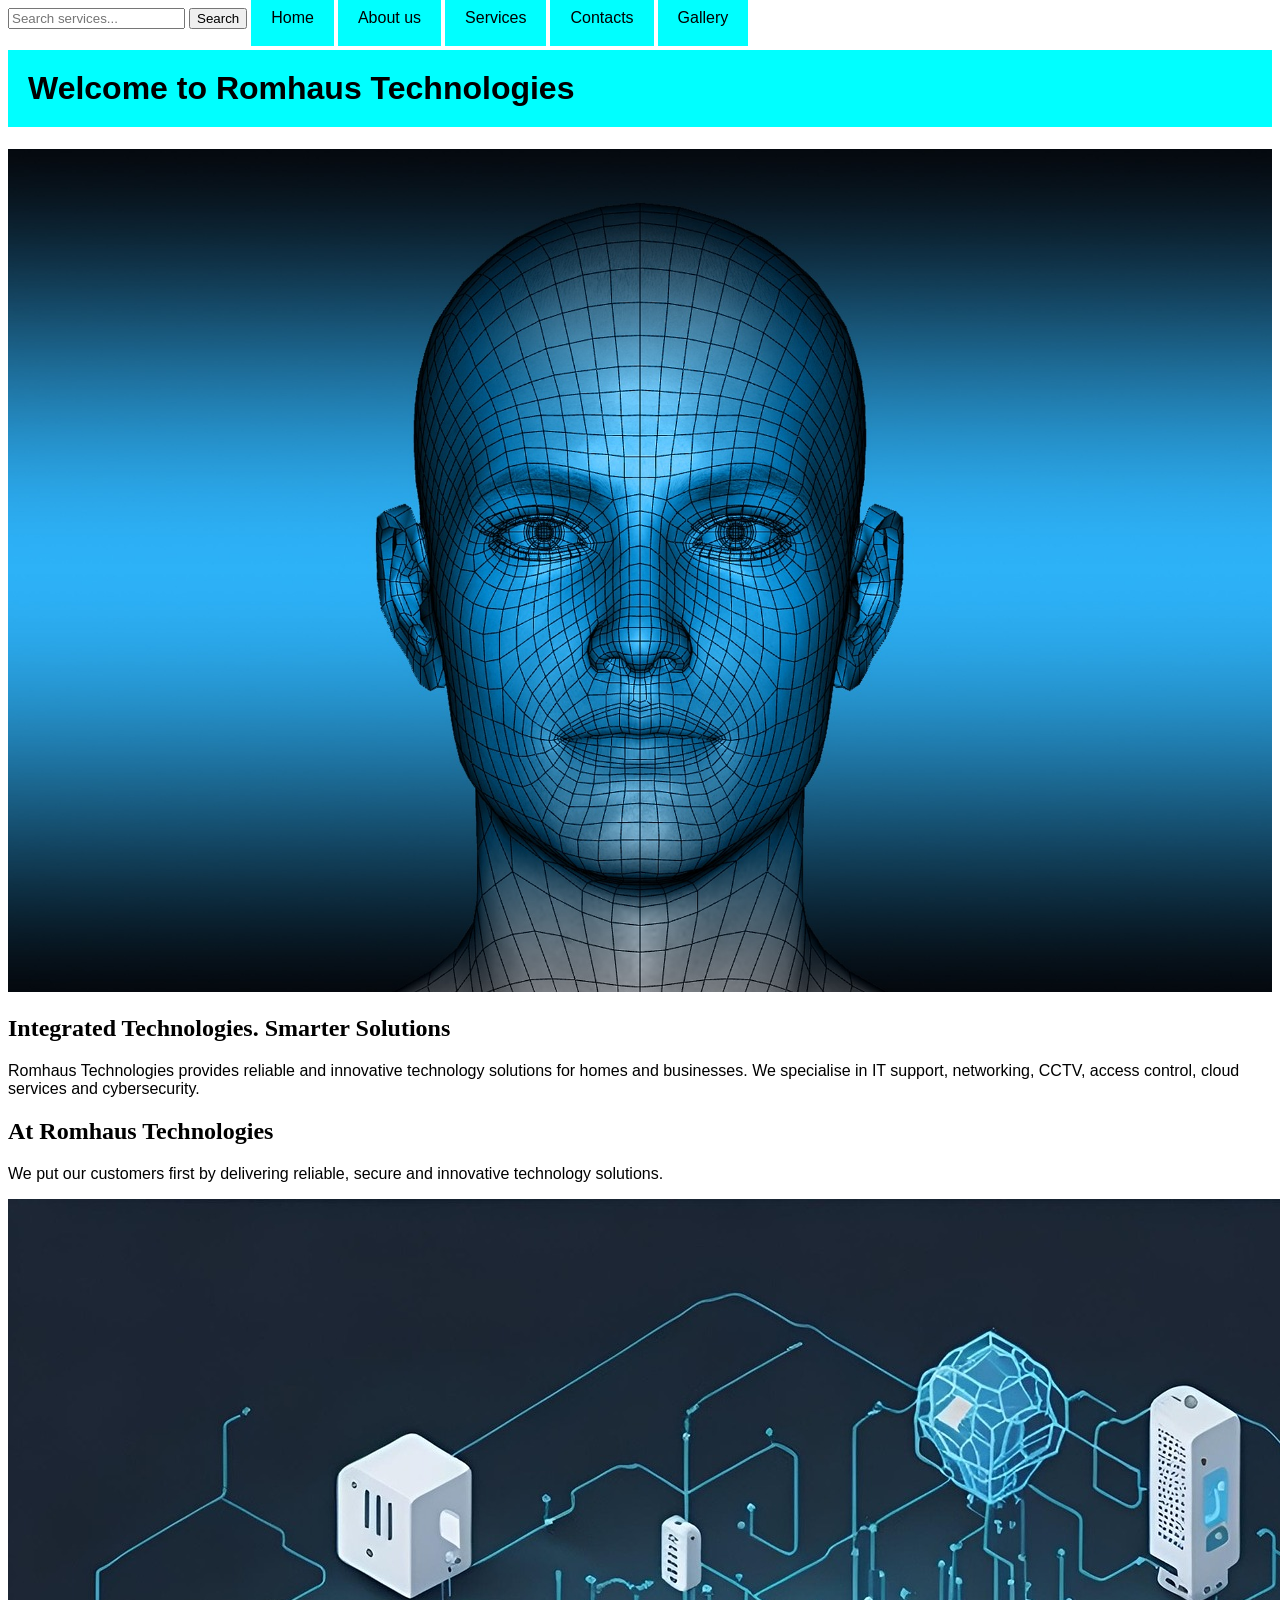
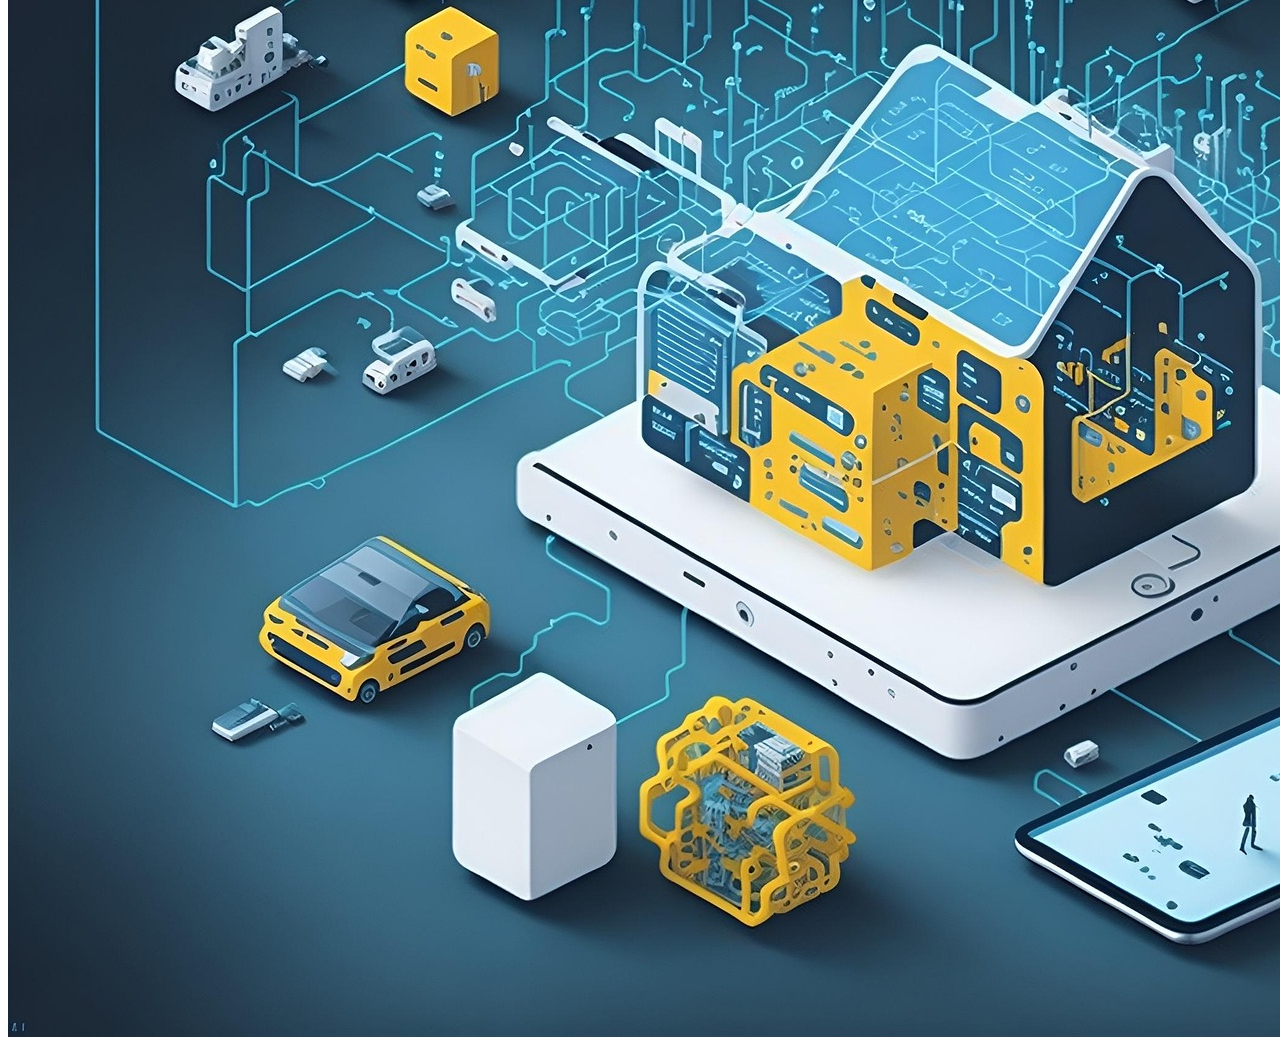
<file: index.html>
<!DOCTYPE html>
<html lang="en">
    <head>
        <meta charset="UTF-8">
        <meta name="viewport" content="width=device-width, initial-scale=1.0">
        <title>Home | Romhaus Technologies | IT &amp; Security Solutions</title>
        <meta name="description" content="Romhaus Technologies provides IT support, networking, CCTV, access control, cloud and cybersecurity solutions.">
           <style> 
            .text { 
                font-family: Verdana, Geneva, Tahoma, sans-serif;
            }
             
           </style>
        <link rel="stylesheet" href="css/mystyle.css">
    </head>
    <body>
        <input type="text" id="searchInput" placeholder="Search services...">
        <button type="button" onclick="searchSite()">Search</button>
        <a class="nav" href="index.html">Home</a>
        <a class="nav" href="aboutus.html">About us</a>
        <a class="nav" href="services.html">Services</a>
        <a class="nav" href="contacts.html">Contacts</a>
        <a class="nav" href="gallery.html">Gallery</a>

        <h1 class="text" style="color: black; background-color: aqua; padding: 20px;"> 
            Welcome to Romhaus Technologies</h1>
        <img src="images/heroimage.jpg" width="100%" alt="Blue wireframe face illustration">
        <h2>Integrated Technologies. Smarter Solutions</h2>
        <p class="text">Romhaus Technologies provides reliable and innovative technology solutions for homes and businesses. We specialise in IT support, networking, CCTV, access control, cloud services and cybersecurity.</p>
        <h2>At Romhaus Technologies</h2>  
        <p class="text">We put our customers first by delivering reliable, secure and innovative  
            technology solutions.</p>
        <img src="images/IoT.jpg" alt="Internet of Things technology">
   <script src="javascript/script.js"></script>
    </body>
</html>
</file>
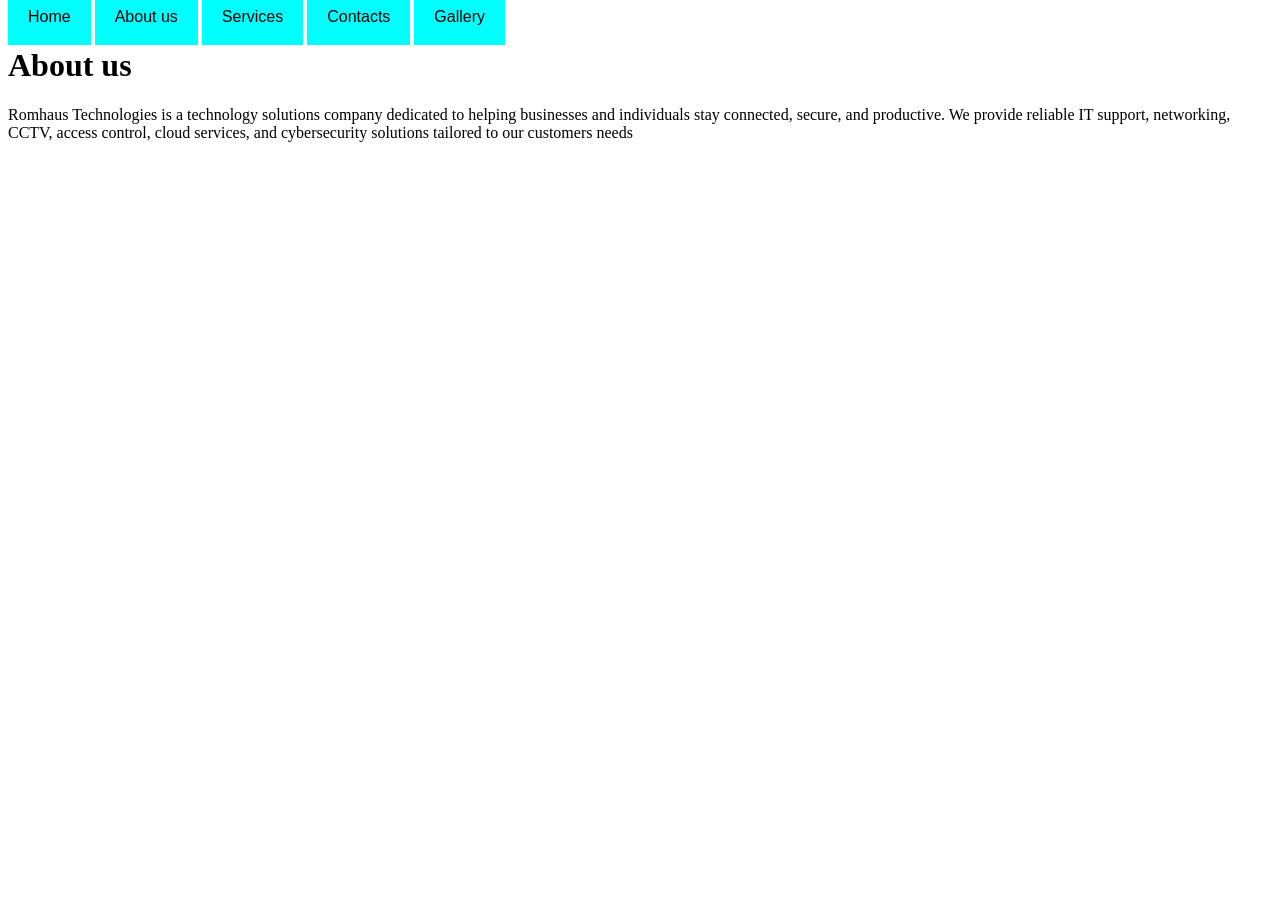
<file: aboutus.html>
<!DOCTYPE html>
<html>
    <head>
<title>about us |Romhaus Technologies</title>
      <link rel="stylesheet" href="css/mystyle.css">
    </head>
    <body>
          <a class="nav" href="index.html">Home</a>
        <a class="nav" href="aboutus.html">About us</a>
        <a class="nav" href="services.html">Services</a>
        <a class="nav" href="contacts.html">Contacts</a>
        <a class="nav" href="gallery.html">Gallery</a>
        
        <h1>About us</h1>
        <p>Romhaus Technologies is a technology solutions company dedicated to helping businesses and individuals stay connected, secure, and productive. We provide reliable IT support, networking, CCTV, access control, cloud services, and cybersecurity solutions tailored to our customers needs</p>
        
    </body>
</html>
</file>
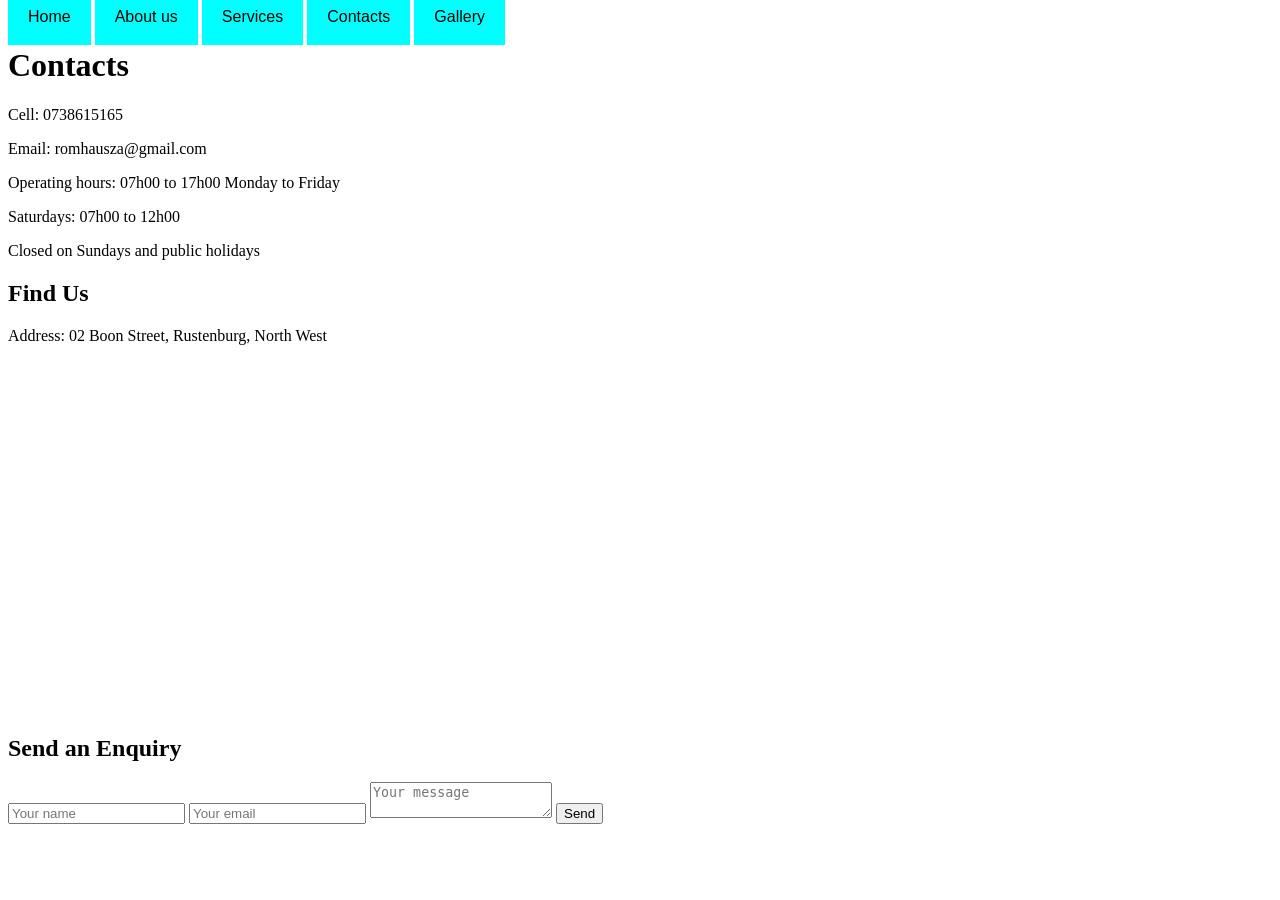
<file: contacts.html>
<!DOCTYPE html>
<html>
    <head>
        <title>Contacts | Romhaus Technologies</title>
        <link rel="stylesheet" href="css/mystyle.css">
    </head>
    <body>
        <a class="nav" href="index.html">Home</a>
        <a class="nav" href="aboutus.html">About us</a>
        <a class="nav" href="services.html">Services</a>
        <a class="nav" href="contacts.html">Contacts</a>
        <a class="nav" href="gallery.html">Gallery</a>

        <h1>Contacts</h1>
        <p>Cell: 0738615165</p>
        <p>Email: romhausza@gmail.com</p>
        <p>Operating hours: 07h00 to 17h00 Monday to Friday</p>
        <p>Saturdays: 07h00 to 12h00</p>
        <p>Closed on Sundays and public holidays</p>

        <h2>Find Us</h2>
        <p>Address: 02 Boon Street, Rustenburg, North West</p>
        <iframe
            src="https://www.google.com/maps?q=02+Boon+Street+Rustenburg&output=embed"
            width="100%"
            height="350"
            style="border:0;">
        </iframe>

        <h2>Send an Enquiry</h2>
        <form action="mailto:romhausza@gmail.com" method="post" enctype="text/plain">
            <input type="text" name="name" placeholder="Your name" aria-label="Your name" required>
            <input type="email" name="email" placeholder="Your email" aria-label="Your email" required>
            <textarea name="message" placeholder="Your message" aria-label="Your message" required></textarea>
            <button type="submit">Send</button>
        </form>
    </body>
</html>
</file>
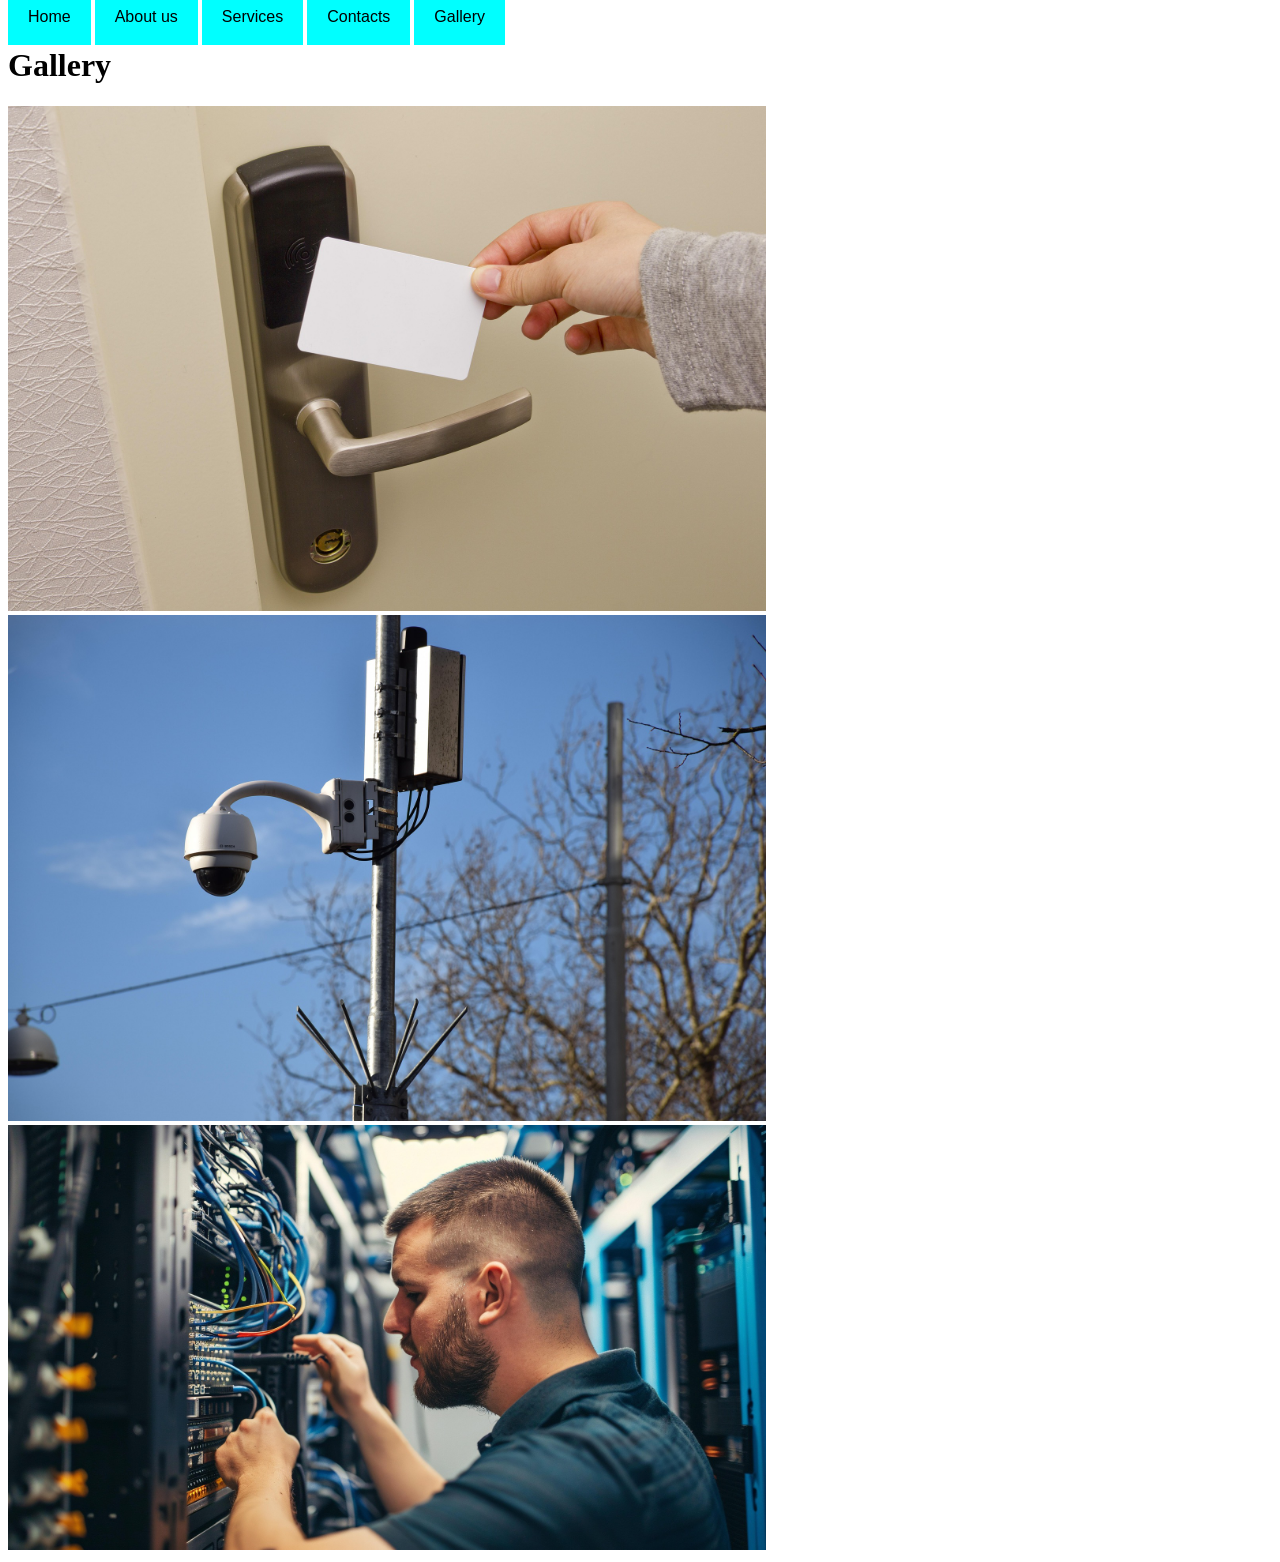
<file: gallery.html>
<!DOCTYPE html>
<html>
    <head>
<title>Home |Romhaus Technologies</title>
        <link rel="stylesheet" href="css/mystyle.css">
    </head>
    <body>
        <a class="nav" href="index.html">Home</a>
        <a class="nav" href="aboutus.html">About us</a>
        <a class="nav" href="services.html">Services</a>
        <a class="nav" href="contacts.html">Contacts</a>
        <a class="nav" href="gallery.html">Gallery</a>
        <h1>Gallery</h1>
        <img src="images/accesscontrollinstallation.jpg" width="60%" alt="Access control installation" onclick="openImage(this.src)">
        <img src="images/cctvinstallation.jpg" width="60%" alt="CCTV installation"  onclick="openImage(this.src)">
        <img src="images/networkingproject.jpg" width="60%" alt="Networking Configuration"  onclick="openImage(this.src)">

<script src="javascript/script.js"></script>
    </body>
</html>
</file>
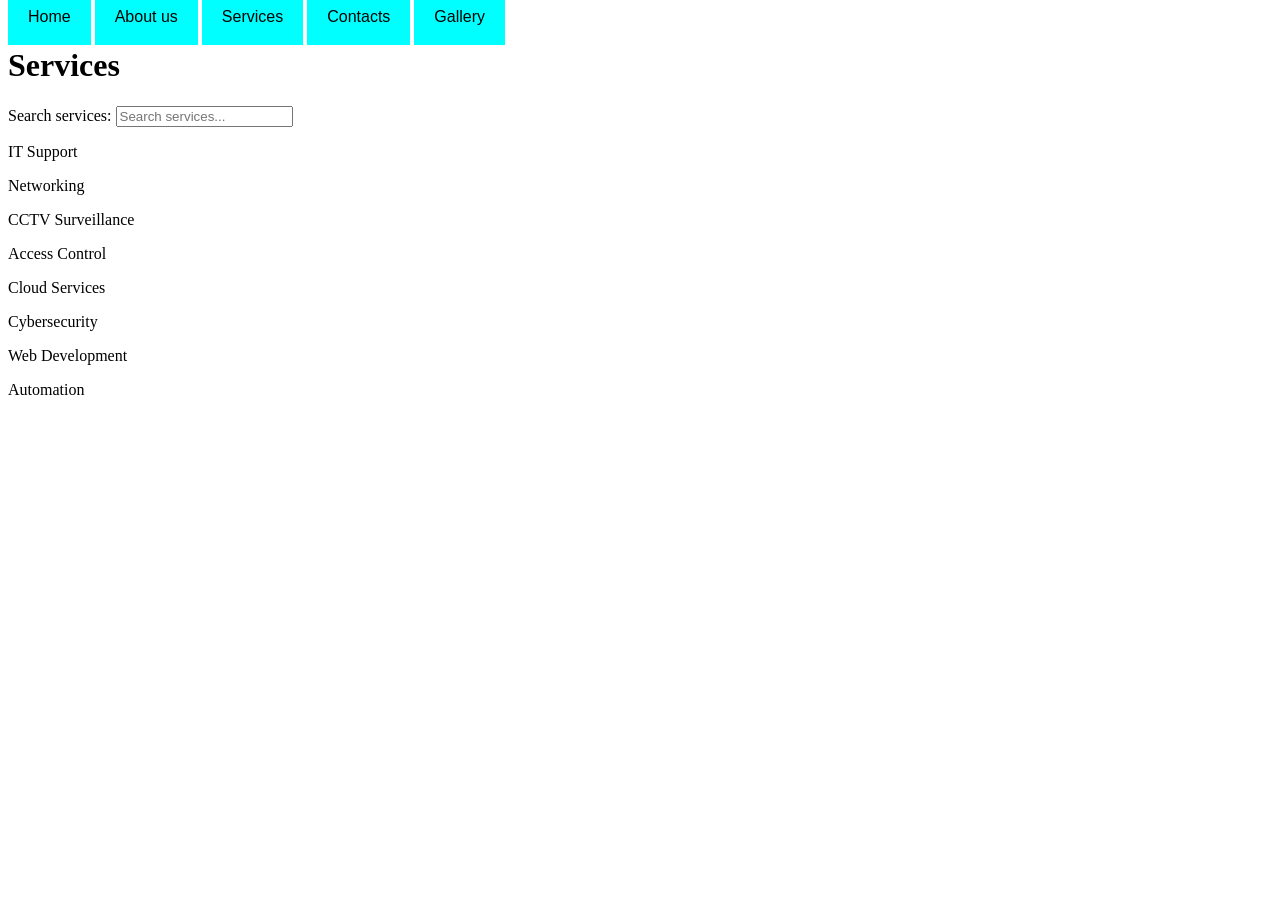
<file: services.html>
<!DOCTYPE html>
<html lang="en">
    <head>
        <meta charset="UTF-8">
        <meta name="viewport" content="width=device-width, initial-scale=1.0">
        <title>IT Services | Romhaus Technologies</title>
        <meta name="description" content="Explore Romhaus Technologies services, including IT support, networking, CCTV, access control, cloud services, cybersecurity, web development and automation.">
        <link rel="stylesheet" href="css/mystyle.css">
    </head>
    <body>
        <a class="nav" href="index.html">Home</a>
        <a class="nav" href="aboutus.html">About us</a>
        <a class="nav" href="services.html">Services</a>
        <a class="nav" href="contacts.html">Contacts</a>
        <a class="nav" href="gallery.html">Gallery</a>

        <h1>Services</h1>
        <label for="serviceSearch">Search services:</label>
        <input type="text" id="serviceSearch" oninput="filterServices()" placeholder="Search services...">

        <div id="serviceList">
            <p class="service">IT Support</p>
            <p class="service">Networking</p>
            <p class="service">CCTV Surveillance</p>
            <p class="service">Access Control</p>
            <p class="service">Cloud Services</p>
            <p class="service">Cybersecurity</p>
            <p class="service">Web Development</p>
            <p class="service">Automation</p>
        </div>

        <script src="javascript/script.js"></script>
    </body>
</html>
</file>
<file: css/mystyle.css>
.nav{ 
    color: black; 
    background-color: aqua; 
    font-family: 'Segoe UI', Tahoma, Geneva, Verdana, sans-serif;padding: 20px;text-decoration: none; 
} 
.nav:hover{ 
    background-color: bisque;
} 

@media screen and (max-width: 600px) {
    .nav {
        display: block;
        margin: 5px 0;
    }
    

    img {
        max-width: 100%;
        height: auto;
    }
}
</file>
